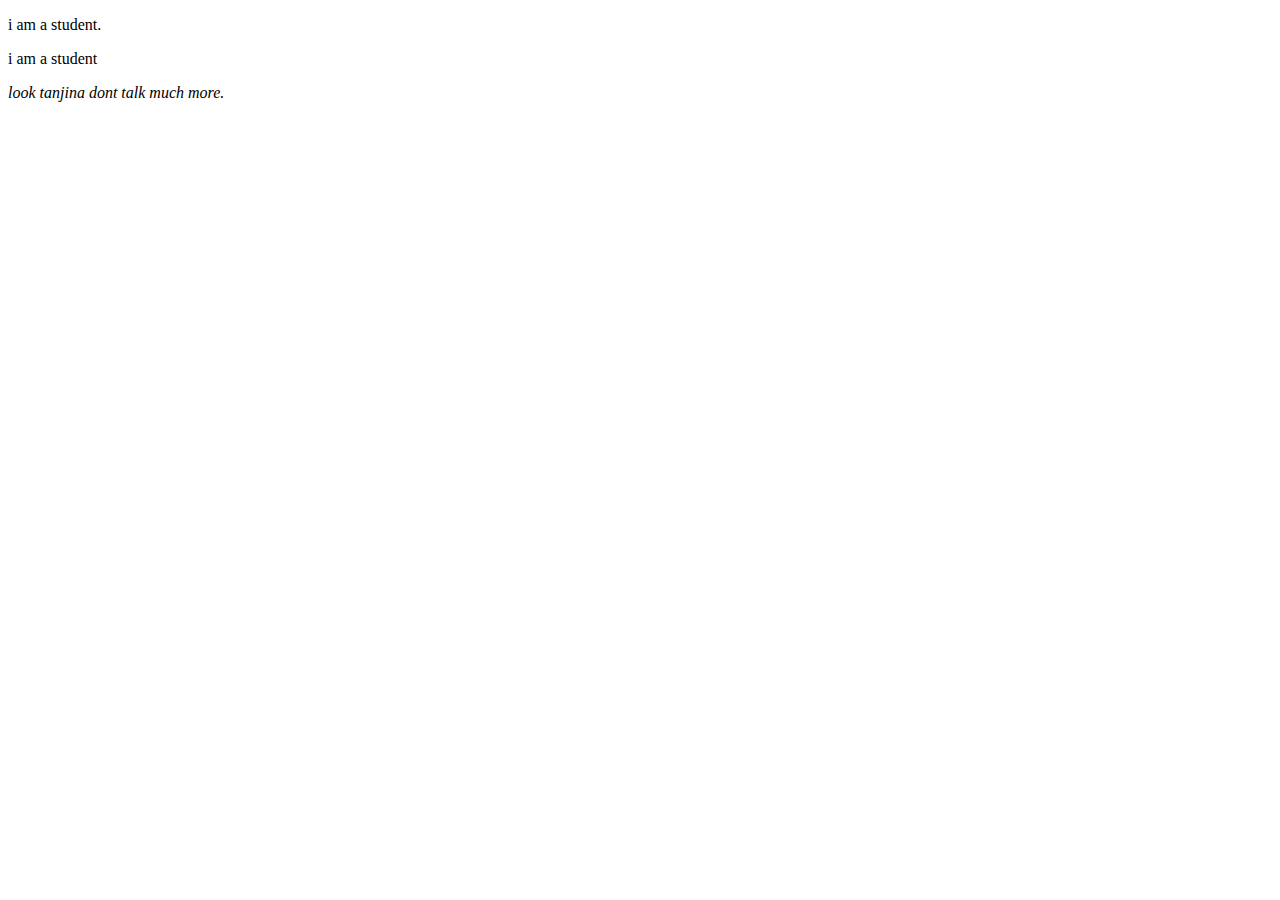
<file: index.html>
<!DOCTYPE html>
<html lang="en">
<head>
    <meta charset="UTF-8">
    <meta http-equiv="X-UA-Compatible" content="IE=edge">
    <meta name="viewport" content="width=device-width, initial-scale=1.0">
    <title>Document</title>
</head>
<body>
    <p>i am a student.</p>
    <div>
        <p>i am a student</p>
        <i> look tanjina dont talk much more.</i>
    </div>
</body>
</html>
</file>
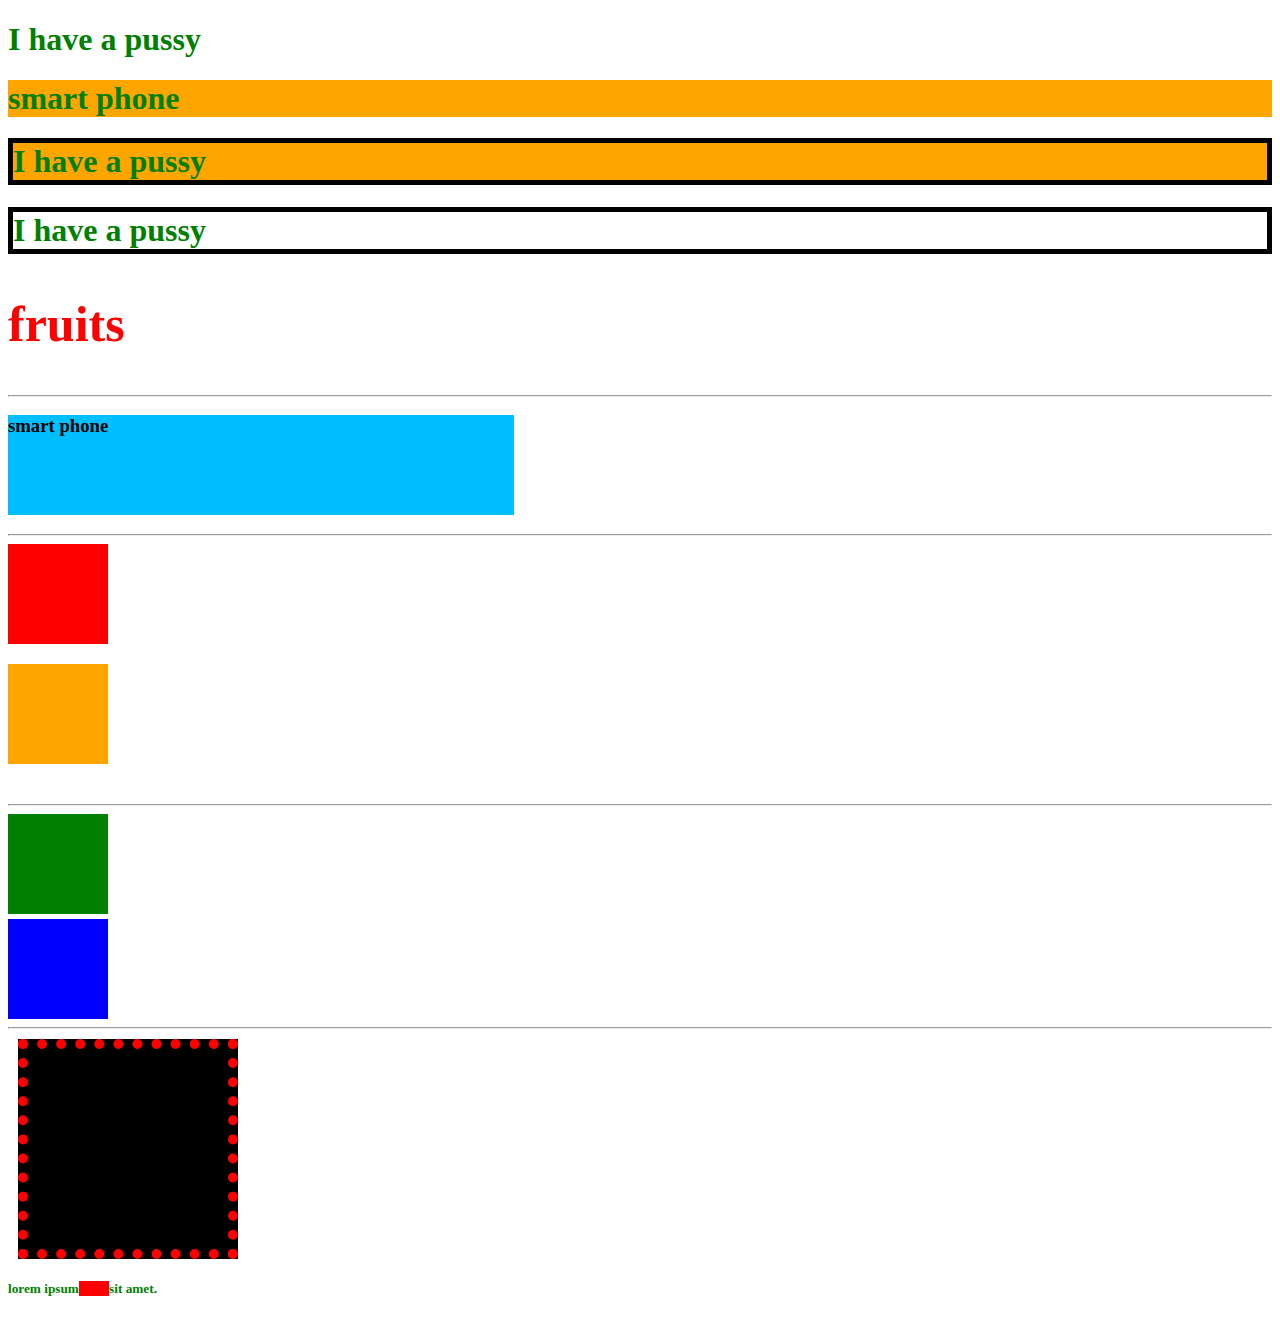
<file: 9.9.22-web-work/pages/with_css/index.html>
<!doctype html>
	<html>
		<head>
			<title>first work</title>
			<meta charset="UTF-8">
			<meta name="viewport"content="width=device-width,initial-scale=1.0">
			<link rel="stylesheet"href="css/index_style1.css">
			
		</head>
		
		<body>
			
			<h1>I have a pussy</h1>
			<h1 class="head1">smart phone</h1>
			<h1 class="head1 border_black">I have a pussy</h1>
			<h1 class="border_black">I have a pussy</h1>
			<h2 id="head1">fruits</h2>
		</body>


		<hr>
		<body>
			<h3 class="head3">smart phone</h3>
		</body>
	    </hr>

	    <hr>
		<body>
			<div class="box red"></div>
			<div class="box orange"></div>
		</body>
	    </hr>
	    <hr>
		<body>
			<div class="box green"></div>
			<div class="box blue"></div>
		</body>
	    </hr>


	    <hr>
		<body>
			<!--<div class="box yellow"></div>-->
			<div class="box black"></div>
		</body>
	    </hr>

	    <h5 class="h5">lorem ipsum<span class="red">dolor</span>sit amet.</h5>
	</html>
</file>
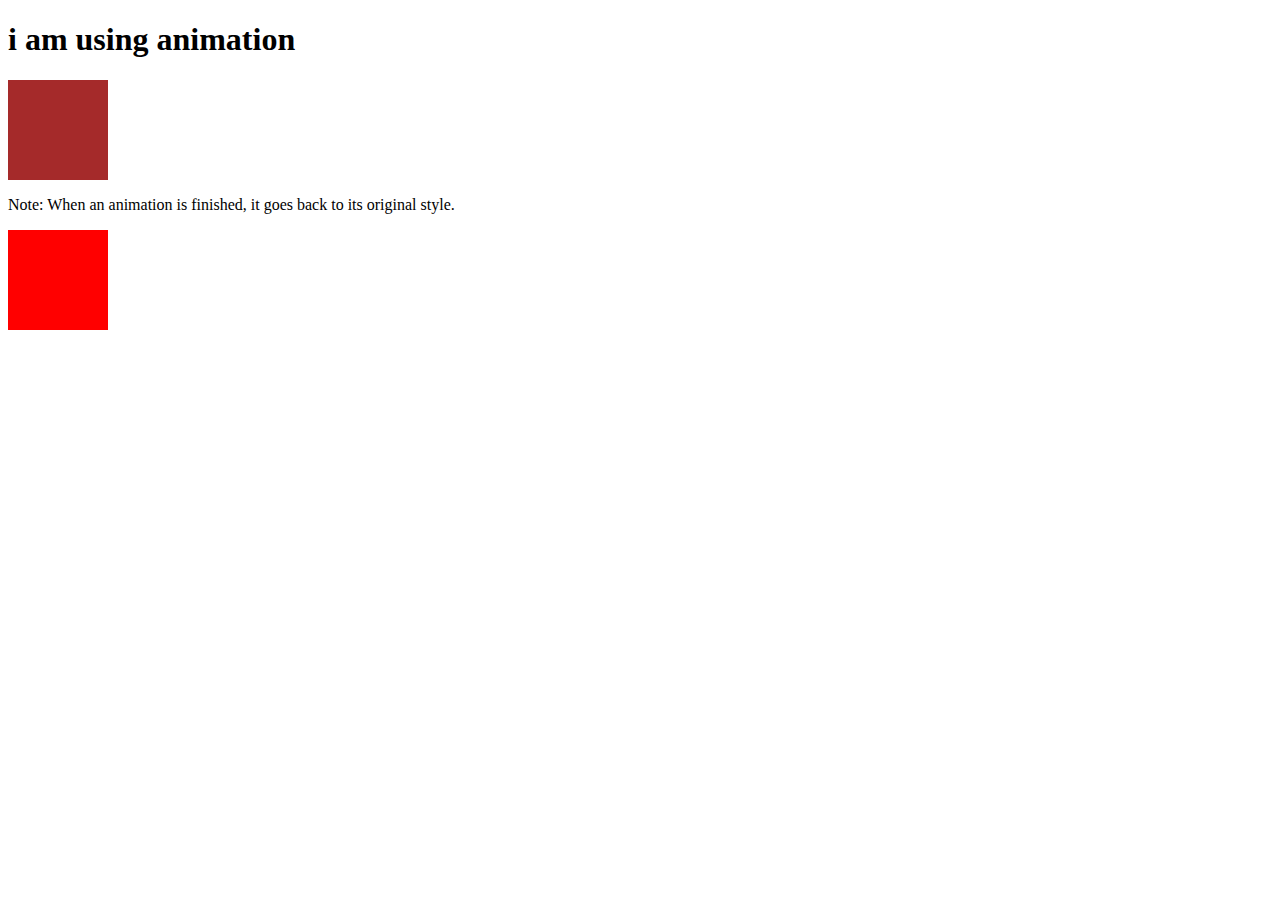
<file: animation-erelative.html>
<!DOCTYPE html>
<html lang="en">
<head>
    <meta charset="UTF-8">
    <meta http-equiv="X-UA-Compatible" content="IE=edge">
    <meta name="viewport" content="width=device-width, initial-scale=1.0">
    <title>Document</title>

    <style>
        div{
            width: 100px;
            height: 100px;
            animation-name: example;
            background-color: brown;
            animation-duration: 8s;
        }
        @keyframes example {
            from{
                background-color:brown;}
                to{
                    background-color:yellow;
                }
                
            }

            .box {
  width: 100px;
  height: 100px;
  background-color: red;
  animation-name: example;
  animation-duration: 4s;
  position: relative;
}

@keyframes example {
  0%   {background-color: red; left: 0px; top: 0px;}
  25%  {background-color: yellow; left: 200px; top: 0px;}
  50%  {background-color: blue; left: 200px; top: 200px;}
  75% {background-color: green; left: 0px; top: 200px;}
  100% {background-color:olive; left:0px; top:0px;}
}
       
    </style>
</head>
<body>
    <h1>i am using animation</h1>
    <div></div>
    <p>Note: When an animation is finished, it goes back to its original style.</p>

    <div class="box"></div>
    
</body>
</html>
</file>
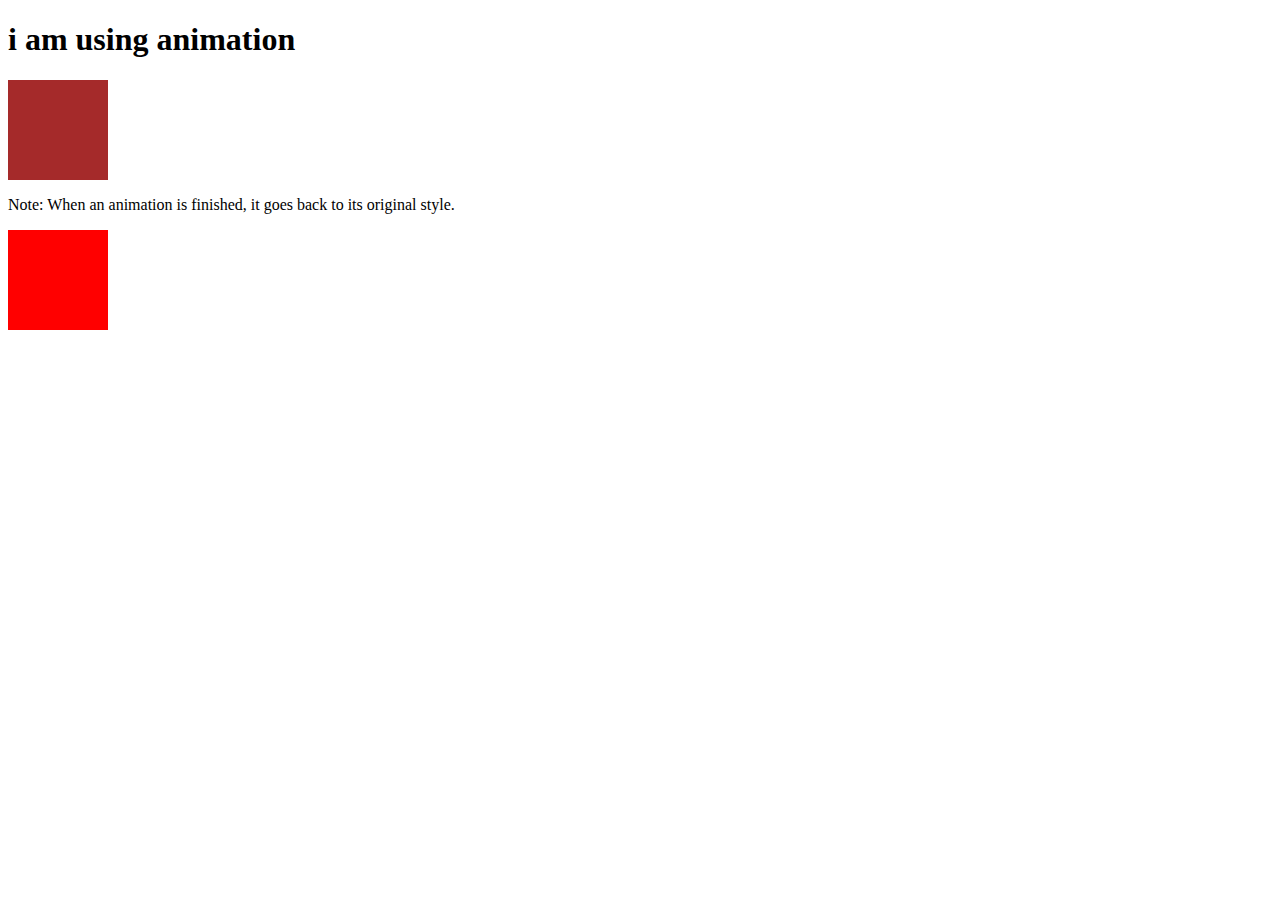
<file: animation.html>
<!DOCTYPE html>
<html lang="en">
<head>
    <meta charset="UTF-8">
    <meta http-equiv="X-UA-Compatible" content="IE=edge">
    <meta name="viewport" content="width=device-width, initial-scale=1.0">
    <title>Document</title>

    <style>
        div{
            width: 100px;
            height: 100px;
            animation-name: example;
            background-color: brown;
            animation-duration: 8s;
        }
        @keyframes example {
            from{
                background-color:brown;}
                to{
                    background-color:yellow;
                }
                
            }

            .box {
  width: 100px;
  height: 100px;
  background-color: red;
  animation-name: example;
  animation-duration: 4s;
}

@keyframes example {
  0%   {background-color: red;}
  5%  {background-color: yellow;}
  10%  {background-color: blue;}
  15% {background-color: green;}
  20% {background-color: violet;}
  20% {background-color: cyan;}
  20% {background-color: skyblue;}
  10% {background-color: orange;}
}
       
    </style>
</head>
<body>
    <h1>i am using animation</h1>
    <div></div>
    <p>Note: When an animation is finished, it goes back to its original style.</p>

    <div class="box"></div>
    
</body>
</html>
</file>
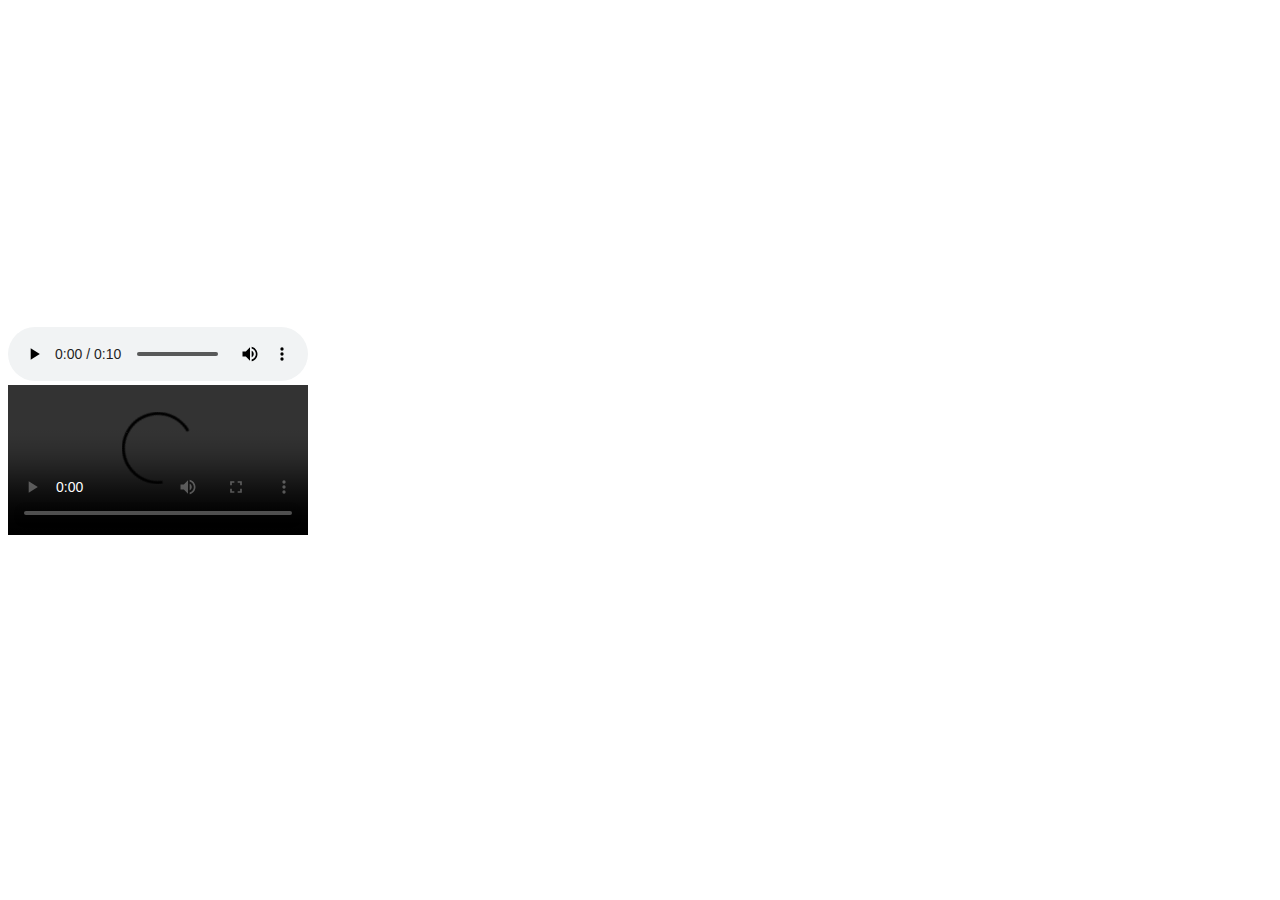
<file: audio-video.html>
<!DOCTYPE html>
<html lang="en">
<head>
    <meta charset="UTF-8">
    <meta http-equiv="X-UA-Compatible" content="IE=edge">
    <meta name="viewport" content="width=device-width, initial-scale=1.0">
    <title>Document</title>
</head>
<body>
    <iframe width="560" height="315" src="https://www.youtube.com/embed/ebHySS9udzM" title="YouTube video player" frameborder="0" allow="accelerometer; autoplay; clipboard-write; encrypted-media; gyroscope; picture-in-picture" allowfullscreen></iframe>
    <div class="sound">
   <audio controls src="audio/Goats-Multiple-In-Distance-www.fesliyanstudios.com.mp3">Goat audio</audio>
    </div>
    <!---same as video-->
    <video controls src="#"></video>
</body>
</html>
</file>
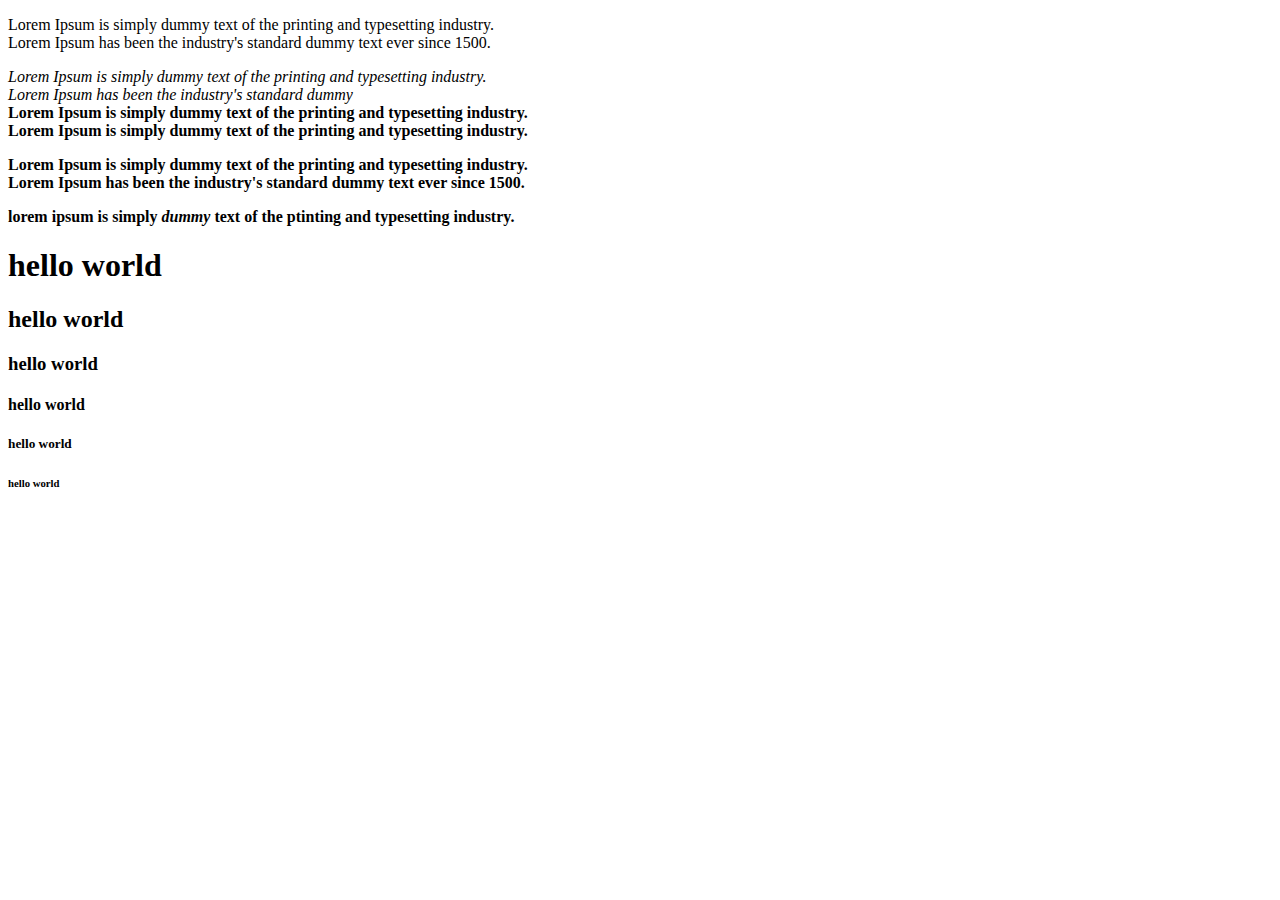
<file: 9.9.22-web-work/pages/2nd_work.html>
<!doctype html>
	<html>
		<head>
			<title>second work</title>
		</head>
		<body>
						<!--normal coding-->
			<p>Lorem Ipsum is simply dummy text of the printing and typesetting industry.</br>Lorem Ipsum has been the industry's standard dummy text ever since 1500.</p>

			<i>Lorem Ipsum is simply dummy text of the printing and typesetting industry.</br>Lorem Ipsum has been the industry's standard dummy</i></br>

			<b>Lorem Ipsum is simply dummy text of the printing and typesetting industry.</b><br>

						<!-- FOR SEO-->
			<strong>Lorem Ipsum is simply dummy text of the printing and typesetting industry.<strong>
			<p>Lorem Ipsum is simply dummy text of the printing and typesetting industry.</br>Lorem Ipsum has been the industry's standard dummy text ever since 1500.</p>
			<p>lorem ipsum is simply <em>dummy</em> text of the ptinting and typesetting industry.</p>

			<h1>hello world</h1>
			<h2>hello world</h2>
			<h3>hello world</h3>
			<h4>hello world</h4>
			<h5>hello world</h5>
			<h6>hello world</h6>

			


		</body>
	</html>
</file>
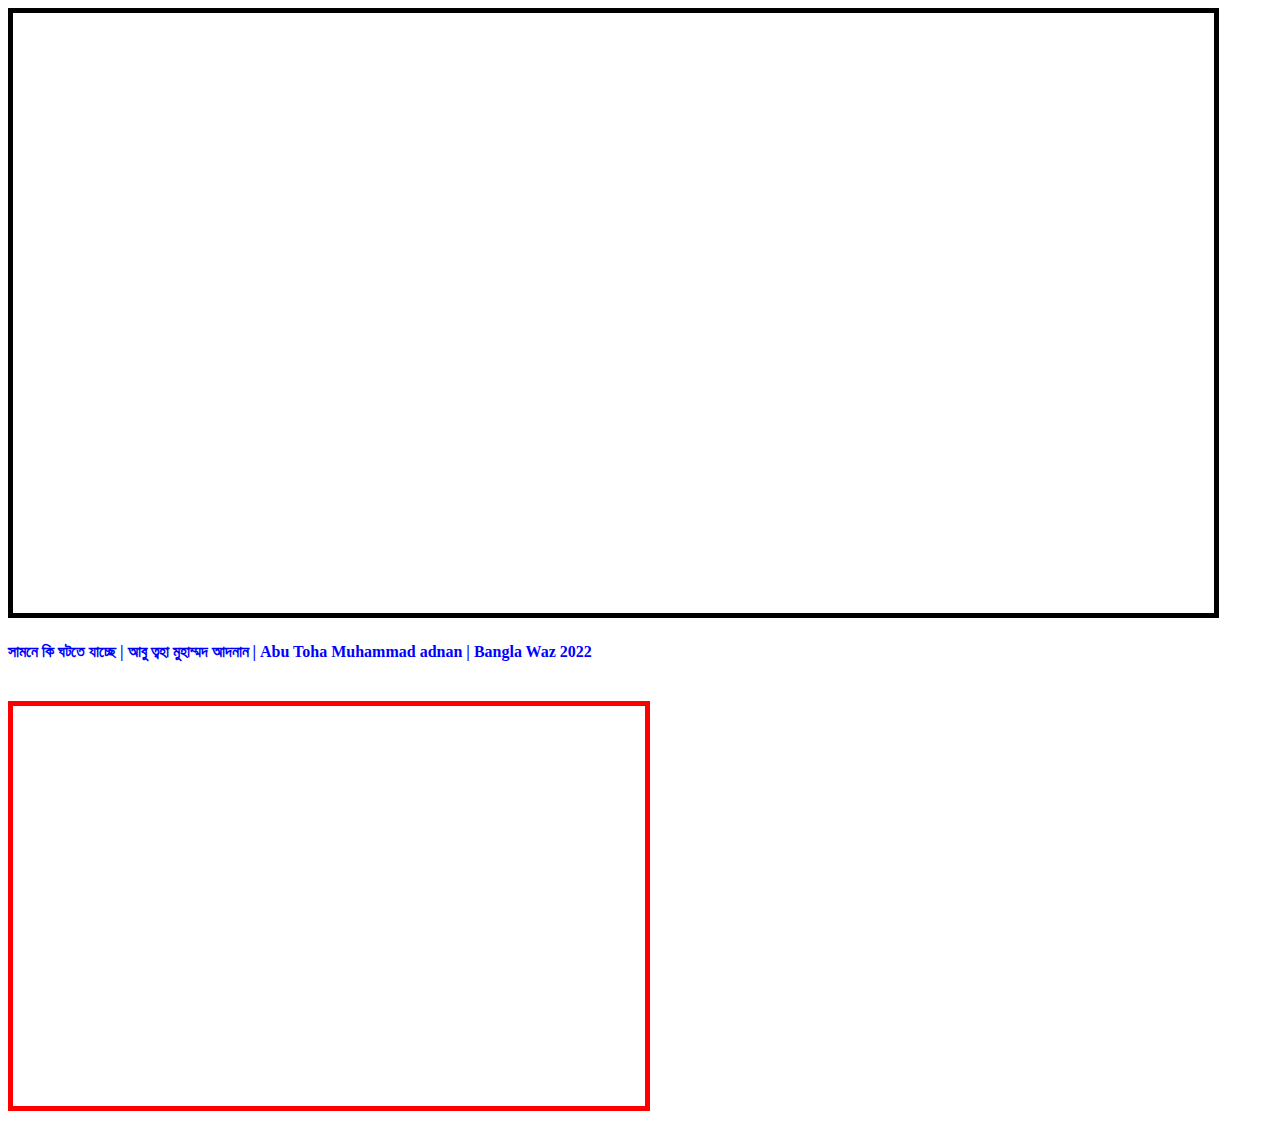
<file: 9.9.22-web-work/embaded_part/pages/google_map.html>
<!doctype html>
	<html>
		<head>
			<title>first work</title>
			<meta charset="UTF-8">
			<meta name="viewport"content="width=device-width,initial-scale=1.0">
			<link rel="stylesheet"href="../css/google_map.css">
			
		</head>
		
		<body>
			<iframe class="map" src="https://www.google.com/maps/embed?pb=!1m18!1m12!1m3!1d1821.7274512218623!2d90.97732284315437!3d24.050280082483923!2m3!1f0!2f0!3f0!3m2!1i1024!2i768!4f13.1!3m3!1m2!1s0x37541eab94c6758d%3A0xa36ea16cd23b551f!2sBhairab%20Junction%20Railway%20Station!5e0!3m2!1sen!2sbd!4v1663570456318!5m2!1sen!2sbd" allowfullscreen="" loading="lazy">
			</iframe>
			
			<h4>সামনে কি ঘটতে যাচ্ছে | আবু ত্বহা মুহাম্মদ আদনান | Abu Toha Muhammad adnan | Bangla Waz 2022</h4><br>
			<iframe class="video" src="https://www.youtube.com/embed/8terhvXNa5k" title="YouTube video player" frameborder="0" allow="accelerometer; autoplay; clipboard-write; encrypted-media; gyroscope; picture-in-picture" allowfullscreen></iframe>

		</body>

	</html>
</file>
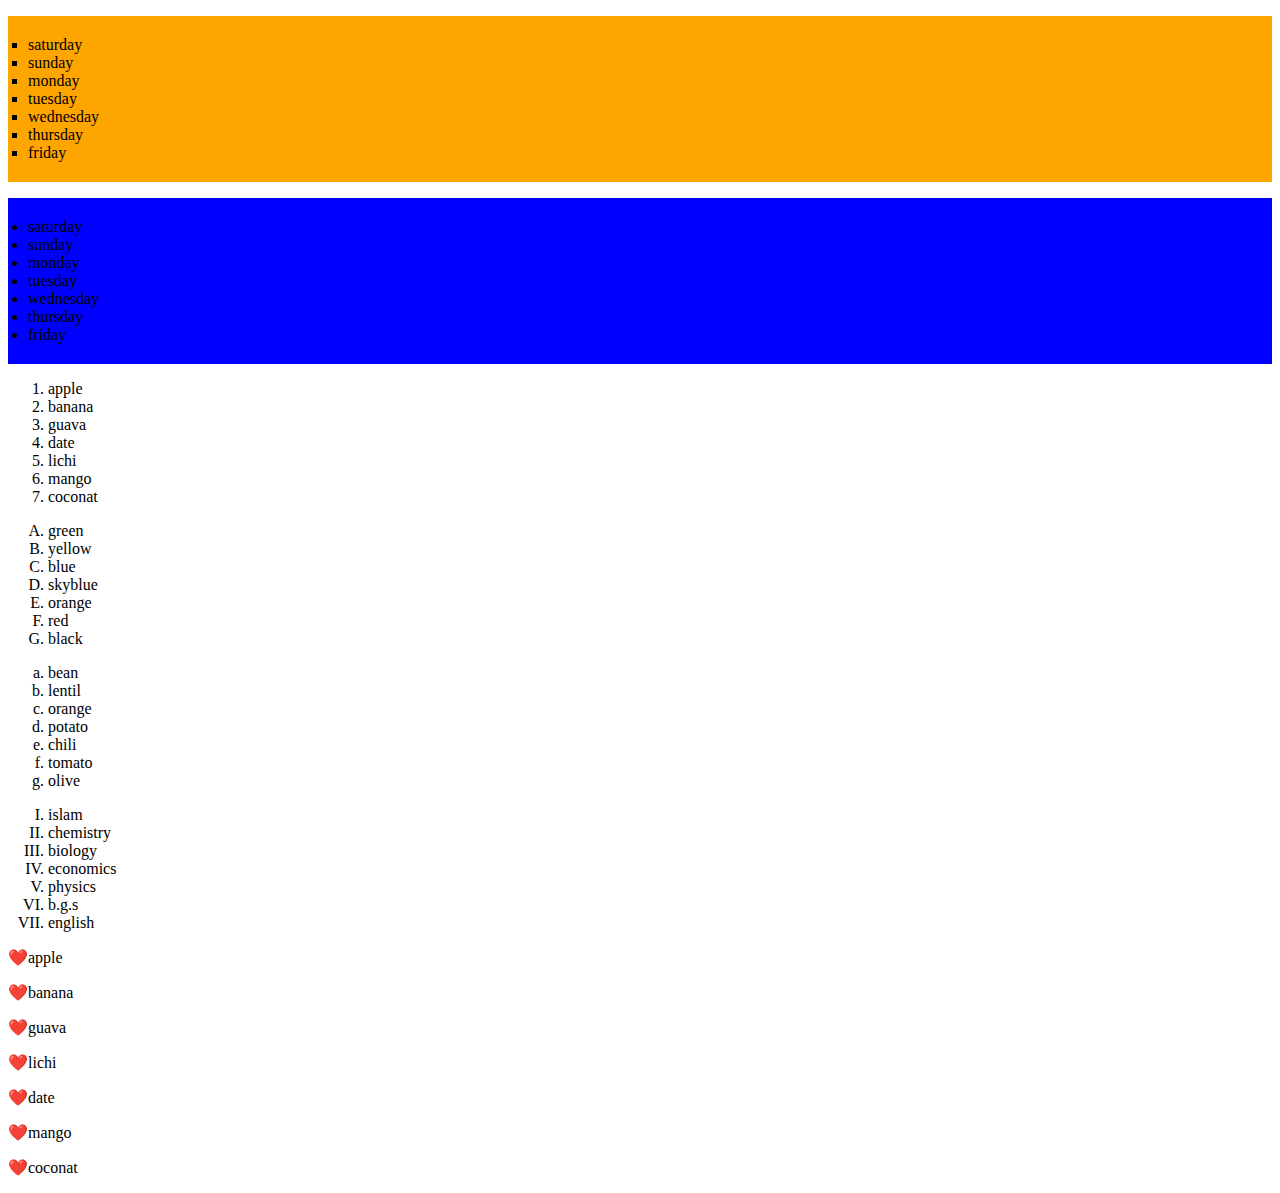
<file: 9.9.22-web-work/embaded_part/pages/listing.html>
<!doctype html>
	<html>
		<head>
			<title>first work</title>
			<meta charset="UTF-8">
			<meta name="viewport"content="width=device-width,initial-scale=1.0">
			<link rel="stylesheet"href="../css/list.css">
			<style>
	
				p::before{
            content: "❤️";
			</style>
			
		</head>
		
		<body>
			<ul class="days">
				<li>saturday</li>
				<li>sunday</li>
				<li>monday</li>
				<li>tuesday</li>
				<li>wednesday</li>
				<li>thursday</li>
				<li>friday</li>
			</ul>
			<ul class="days1">
				<li>saturday</li>
				<li>sunday</li>
				<li>monday</li>
				<li>tuesday</li>
				<li>wednesday</li>
				<li>thursday</li>
				<li>friday</li>
			</ul>
			<ol>
				<li>apple</li>
				<li>banana</li>
				<li>guava</li>
				<li>date</li>
				<li>lichi</li>
				<li>mango</li>
				<li>coconat</li>
			</ol>

			<ol type="A">
				<li>green</li>
				<li>yellow</li>
				<li>blue</li>
				<li>skyblue</li>
				<li>orange</li>
				<li>red</li>
				<li>black</li>
			</ol>
			<ol type="a">
				<li>bean</li>
				<li>lentil</li>
				<li>orange</li>
				<li>potato</li>
				<li>chili</li>
				<li>tomato</li>
				<li>olive</li>
			</ol>

			<ol type="I">
				<li>islam</li>
				<li>chemistry</li>
				<li>biology</li>
				<li>economics</li>
				<li>physics</li>
				<li>b.g.s</li>
				<li>english</li>
			</ol>

		
				<p>apple</p>
				<p>banana</p>
				<p>guava</p>
				<p>lichi</p>
				<p>date</p>
				<p>mango</p>
				<p>coconat</p>
			
			
			

		</body>

	</html>
</file>
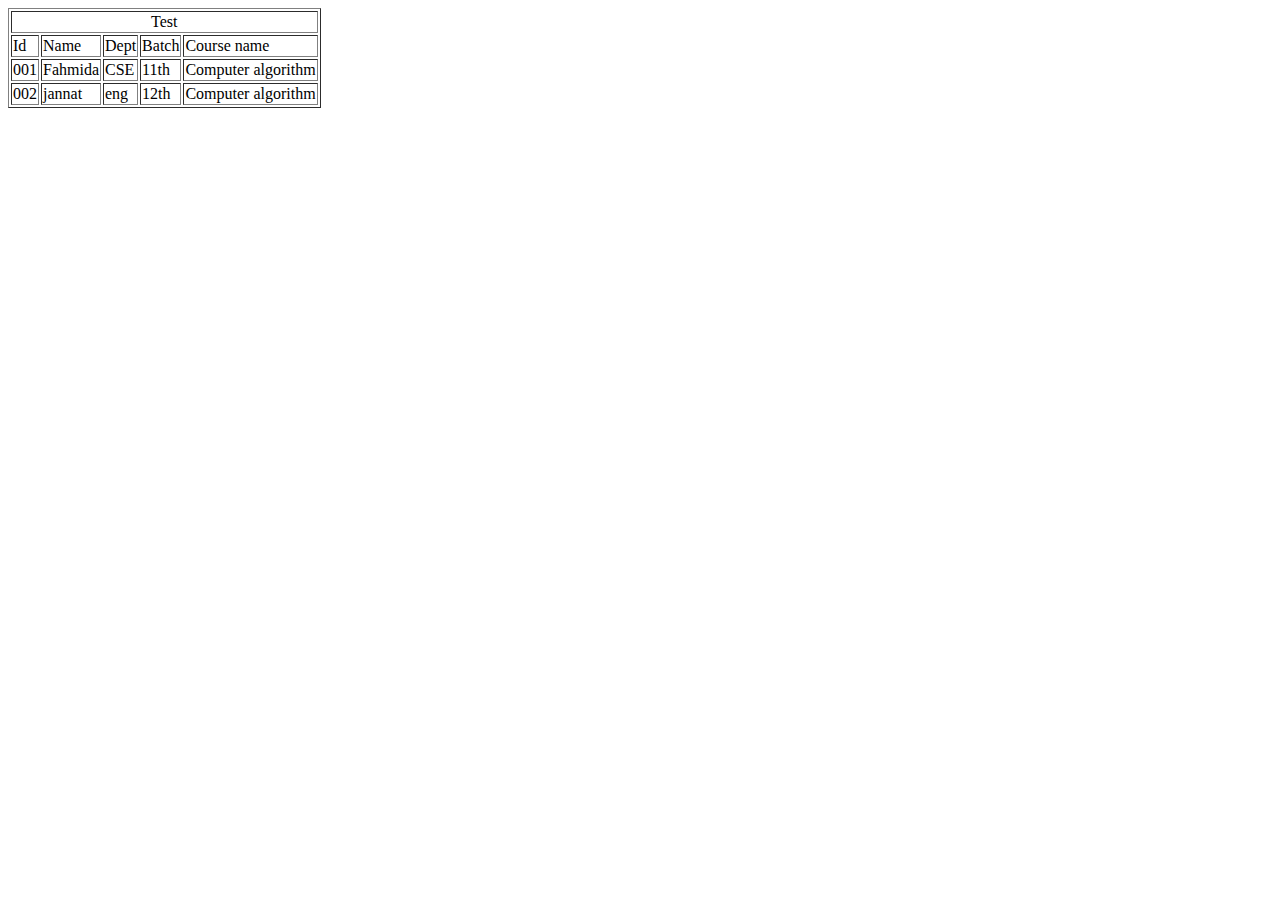
<file: 9.9.22-web-work/embaded_part/pages/table.html>
<!doctype html>
	<html>
		<head>
			<title>first work</title>
			<meta charset="UTF-8">
			<meta name="viewport"content="width=device-width,initial-scale=1.0">
						
		</head>
		
		<body>
			<table border="1">
				<tr>
					<td colspan="5" align="center">Test</td>
				</tr>
				<tr>
					<td>Id</td>
					<td>Name</td>
					<td>Dept</td>
					<td>Batch</td>
					<td>Course name</td>

				</tr>
				<tr>
					<td>001</td>
					<td>Fahmida</td>
					<td>CSE</td>
					<td>11th</td>
					<td>Computer algorithm</td>

				</tr>
				<tr>
					<td>002</td>
					<td>jannat</td>
					<td>eng</td>
					<td>12th</td>
					<td>Computer algorithm</td>

				</tr>
			</table>
			
		</body>

	</html>
</file>
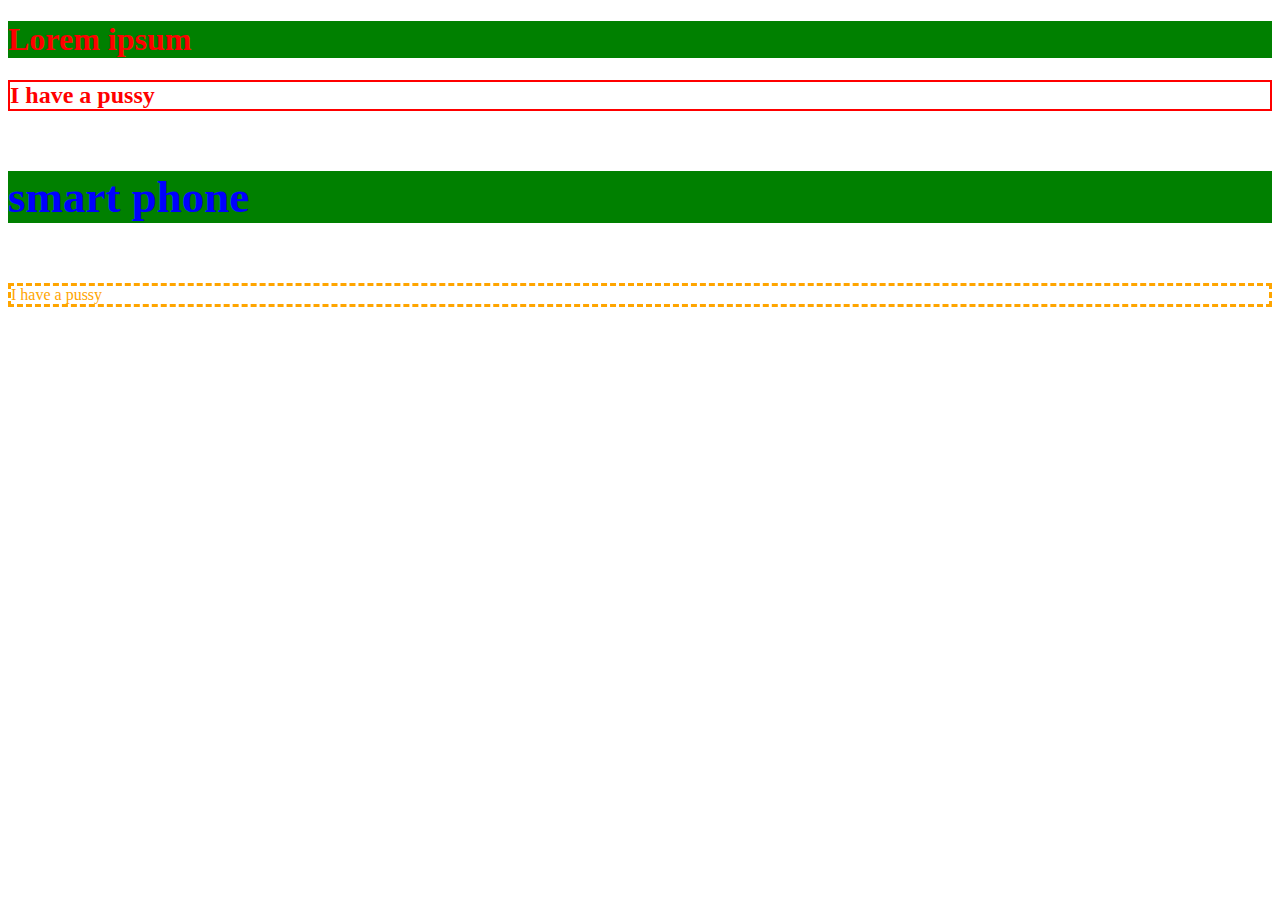
<file: 9.9.22-web-work/pages/with_css/4th_with_css.html>
<!doctype html>
	<html>
		<head>
			<title>first work</title>
			<meta charset="UTF-8">
			<meta name="viewport"content="width=device-width,initial-scale=1.0">
			<link rel="stylesheet"href="css/style.css">
			<style>
				h2{
					border: 2px solid;color: red;
				}
				h3{
					border: 2px dotted;color: green;
				}
				p{
					border: 3px dashed;color: orange;
				}
			</style>
		</head>
		<body>
			<h1 style="color: red;background-color: green;">Lorem ipsum</h1>
			<h2>I have a pussy</h2>
			<h4>smart phone</h4>
			<p>I have a pussy</p>

		
		</body>
	</html>
</file>
<file: 9.9.22-web-work/pages/with_css/css/index_style1.css>
h1{
	color: green;
}
.head1{
background-color: orange ;
}
.border_black{
	border: 5px black solid;
}
#head1{
	font-size: 50px;
	color: red;
}


.head3{
	width: 40%;
	height: 100px;
	background-color: deepskyblue;
}

.box{
	width: 100px;
	height: 100px;
}
.red{
	background-color: red;
}
.orange{
	background-color: orange;
	margin: 20px 30px 40px 00px;
}

.green{
	background-color: green;
}
.blue{
	background-color: blue;
	margin: 5px 00px;
}


.black{
	background-color: black;
	margin: 10px;
	border: 10px dotted red;
	padding: 50px;
}
h5{
	color: green;

}
.red{
	color: red;
}
</file>
<file: 9.9.22-web-work/embaded_part/css/google_map.css>
.map{

	width: 95%;
	height: 600px;
	border: 5px solid black;
	
}
h4{
	color: blue;
}
.video{

	width: 50%;
	height: 400px;
	border: 5px solid red;
}
</file>
<file: 9.9.22-web-work/embaded_part/css/list.css>
.days{
	
	list-style-type: square;
}
.days {
  background: orange;
 
  padding: 20px;
} 
.days1 {
  background: blue;
  padding: 20px;
  
}
</file>
<file: 9.9.22-web-work/pages/with_css/css/style.css>
h4{
	font-size: 45px;
	color: blue;
	background-color: green;
}
</file>
